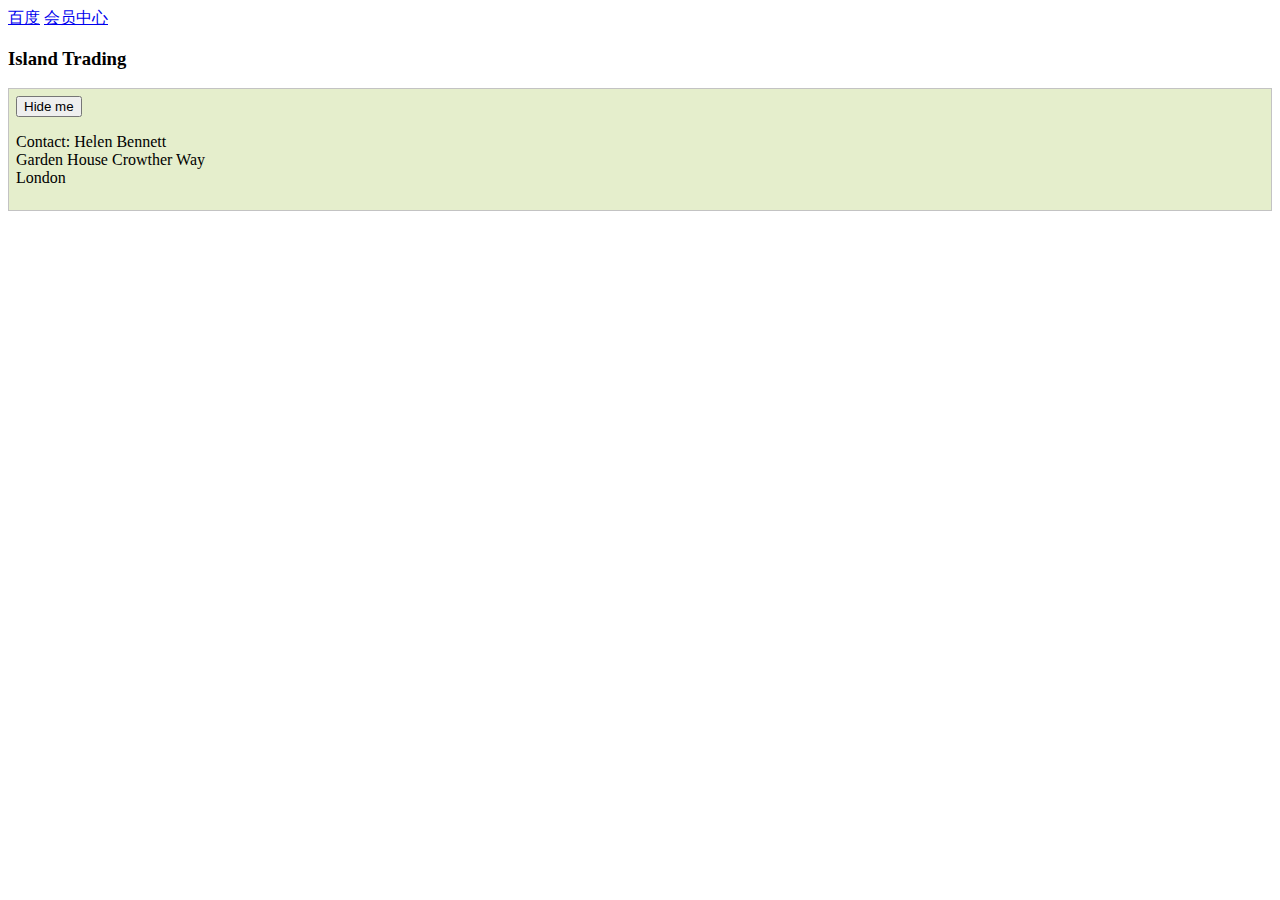
<file: Application/Home/View/Index/left.html>
<!DOCTYPE HTML PUBLIC "-//W3C//DTD HTML 4.01 Transitional//EN"
        "http://www.w3.org/TR/html4/loose.dtd">
<html>
<head>
    <title>Title</title>
    <script src="/Public/Js/jquery-1.12.4.min.js" type="text/javascript"></script>
    <script>
        $(document).ready(function(){
            $(".ex .hide").click(function(){
                $(this).parents(".ex").hide("slow");
            });
        });
    </script>
    <style type="text/css">
        div.ex
        {
            background-color:#e5eecc;
            padding:7px;
            border:solid 1px #c3c3c3;
        }
    </style>
</head>
<body>
<a href="http://www.baidu.com" target="main-frame">百度</a>
<a href="{:U('/Home/User/userCenter')}" target="main-frame">会员中心</a>

<h3>Island Trading</h3>
<div class="ex">
    <button class="hide">Hide me</button>
    <p>Contact: Helen Bennett<br>
        Garden House Crowther Way<br>
        London</p>
</div>

</body>
</html>
</file>
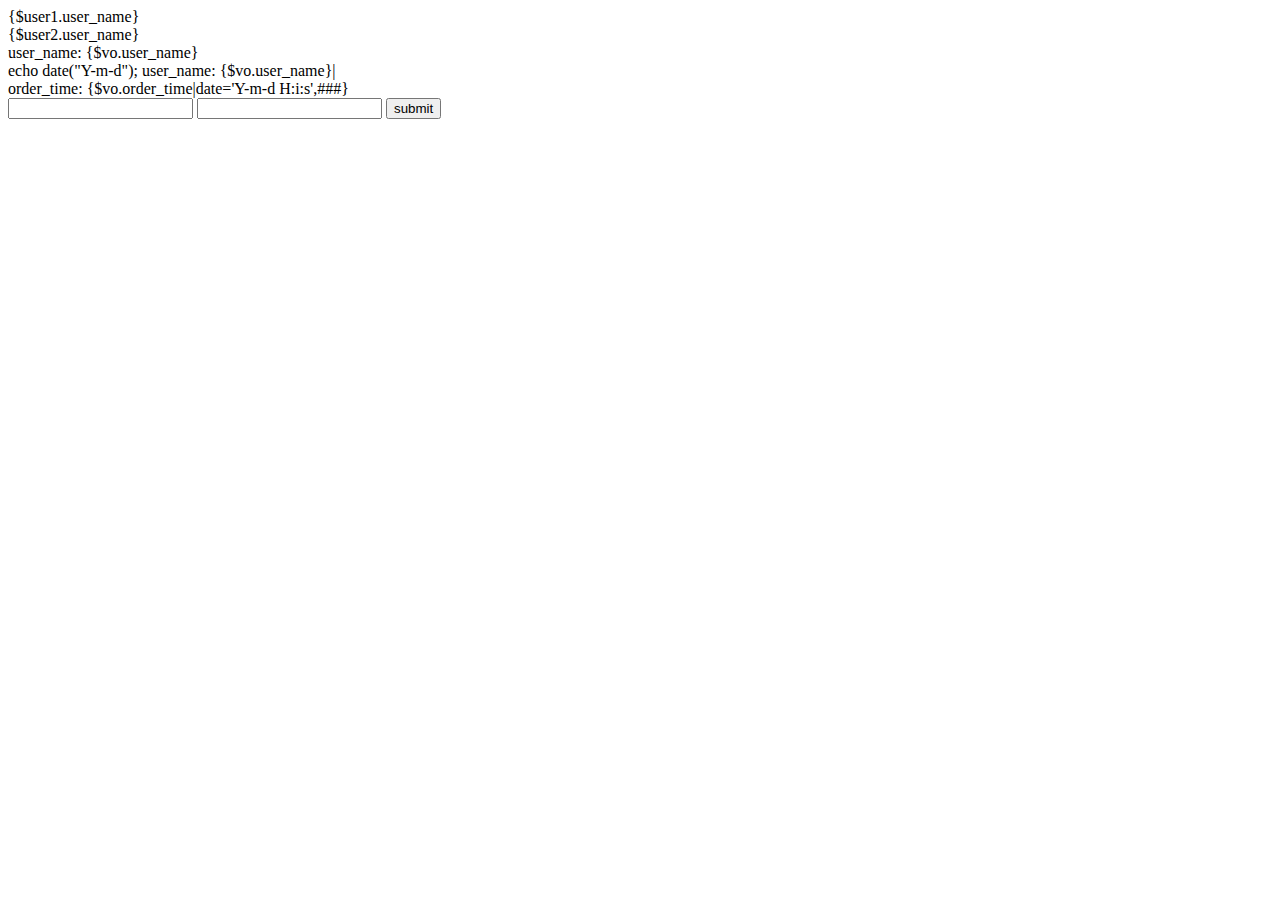
<file: Application/Home/View/User/info.html>
<!DOCTYPE HTML PUBLIC "-//W3C//DTD HTML 4.01 Transitional//EN"
        "http://www.w3.org/TR/html4/loose.dtd">
<html>
<head>
    <title>Title</title>
    <js href="/Public/Js/jquery-1.12.4.min.js" />
</head>
<script type="text/javascript">
        //alert('333');
</script>
<body>
    {$user1.user_name}<br>
    {$user2.user_name}<br>
    <volist name="adminlist" id="vo"  >
       user_name: {$vo.user_name}<br>
    </volist>
    <php>echo  date("Y-m-d");</php>

    <foreach name="adminlist" item="vo">
        user_name: {$vo.user_name}|<br>
    </foreach>

    <foreach name="order_list" item="vo">
        order_time: {$vo.order_time|date='Y-m-d H:i:s',###}<br>

    </foreach>

    <form id='frm' action="javascript:void(0)">
        <input type="text" name="user_name" id="user_name"/>
        <input type="text" name="email" />
        <input type="submit" value="submit"/>
    </form>

</body>
<script type="text/javascript">
    $(function(){
        $('#frm').bind('submit', function(){
            var user_name = $('#user_name').val();
            var data =  {'user_name': '11'};
            //$.post("{:U('/User/js')}",data,
            $.post("{:U('/User/js')}", $('#frm').serialize(),
                    function(resp){
                        alert(resp.info);
                    }, 'json');
            //alert('submit');
        });

        $('input[name=user_name]').bind('keyup', function(){
            //alert('111');
        });


    });

    function hello(){

    }
</script>
</html>
</file>
